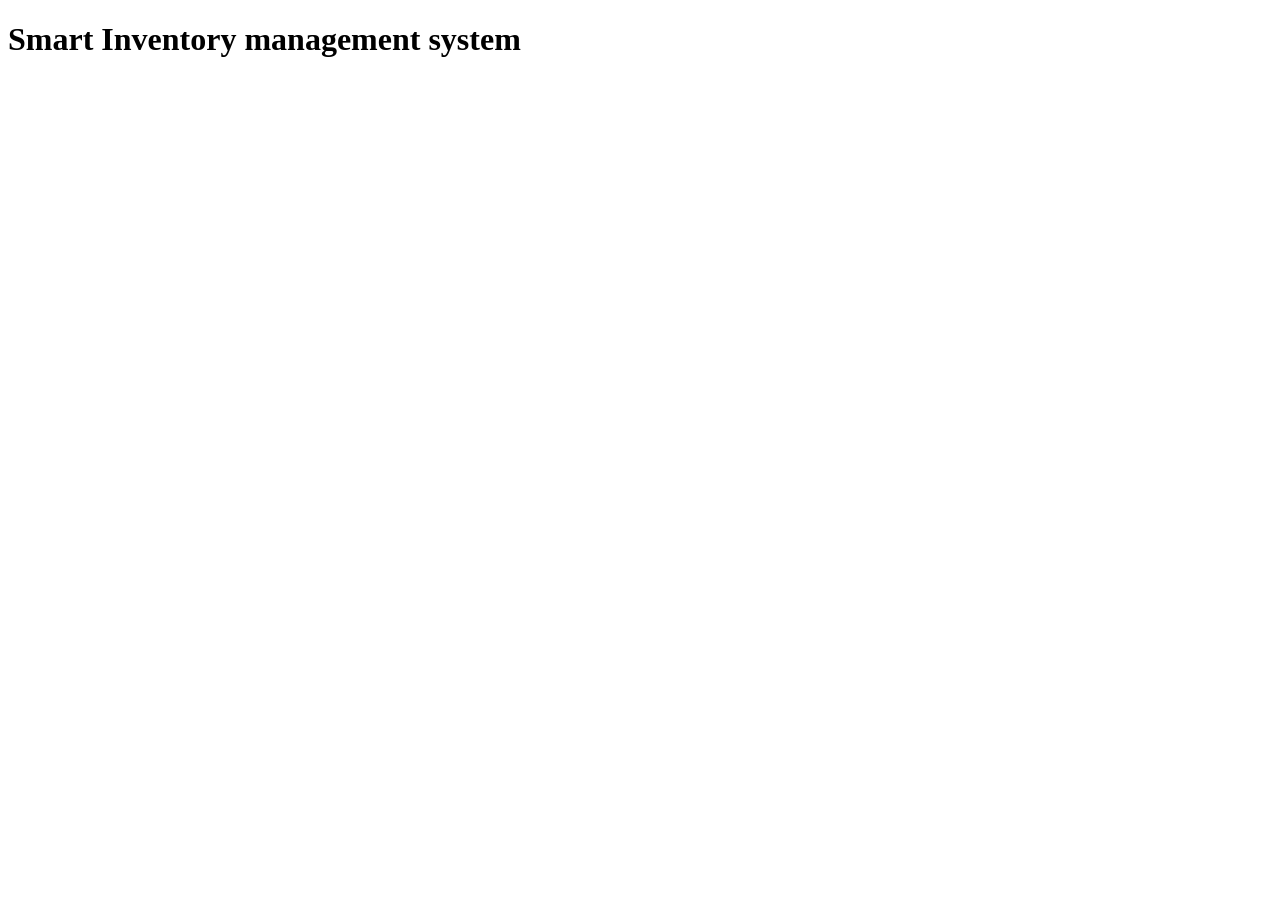
<file: templates/index.html>
<!DOCTYPE html>
<html lang="en">
<head>
    <meta charset="UTF-8">
    <meta name="viewport" content="width=device-width, initial-scale=1.0">
    <title>Document</title>
</head>
<body>
    <h1> Smart Inventory management system </h1>
</body>
</html>
</file>
